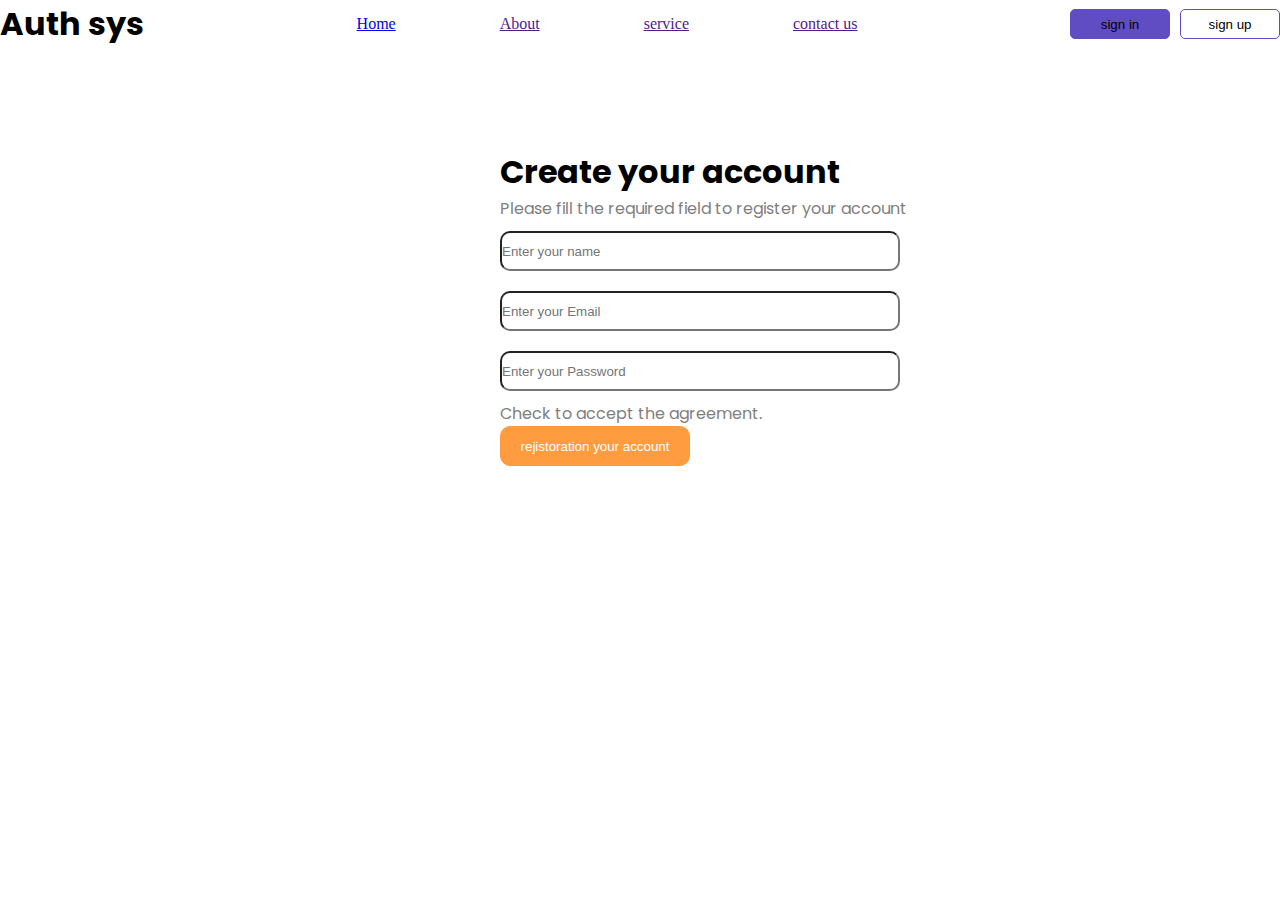
<file: admin.html>
<!DOCTYPE html>
<html lang="en">
<head>
    <meta charset="UTF-8">
    <meta name="viewport" content="width=device-width, initial-scale=1.0">
    <link rel="stylesheet" href="admin.css">
    <title>Document</title>
</head>
<body>
    <div class="head">
        <div class="he">
        <h1 class="op">Auth sys</h1>
    </div>
    <div class="center">
    <a href="./index.html">Home</a>
    <a href="" class="a">About</a>
    <a href=""  class="ab">service</a>
    <a href="" >contact us</a>
    </div>
 <div class="right">
    <button class="btn">sign in</button>
    <button class="btn1">sign up</button>
 </div>
    </div>
    <div class="main">
        <h1 class="hq">Create your account
            
        </h1>
        <p class="p">Please fill the required field to register your account</p>
      <div class="inpu">
        <input class="Email" type="text" placeholder="Enter your name" id="ssd">
        <br>
        <input class="Email" type="text" placeholder="Enter your Email" id="ssd1">
        <br>
        <input class="Email" type="text" placeholder="Enter your Password" id="ssd2">
        
    </div>
   <p class="p">Check to  accept the agreement.</p>
   <button class="kl" onclick="savedata()">rejistoration your account</button>
    </div>
    <script src="./admin.js "></script>
</body>
</html>
</file>
<file: admin.css>
@import url('https://fonts.googleapis.com/css2?family=Poppins:ital,wght@0,100;0,200;0,300;0,400;0,500;0,600;0,700;0,800;0,900;1,100;1,200;1,300;1,400;1,500;1,600;1,700;1,800;1,900&display=swap');

*{
    margin: 0;
    padding: 0;
    box-sizing: border-box;
}
.head{
 display: flex;
 align-items: center;
 justify-content: space-between;   
}
.op{
    font-family: poppins;
}
.btn{
    background-color: rgb(96,76,195);
    
    border: 1px solid rgb(96,76,195);
    width: 100px;
    height: 30px;
    border-radius: 5px;
    margin-right: 10px;
    
}
.btn1{
    background-color: white;
    border: 1px solid  rgb(96,76,195);
   width: 100px;
   height: 30px;
    border-radius: 5px;   
}

.right
{
    display: flex;
    align-items: center;
    justify-content: center;
}
.a{
    margin-left: 100px;
    margin-right: 100px;
}
.ab{margin-right: 100px;}

.main{
    margin-left: 500px;
    margin-top: 100px;
}
.Email{
    margin-top: 10px;
    margin-bottom: 10px;
    width: 400px;
    height: 40px;
    border-radius: 10px;
}
.hq{
  font-family: poppins;
}
.p{
    font-family: poppins;
    color: gray;
}
.kl{
    width: 190px;
    height: 40px;
    border-radius: 10px;
    border: 1px solid rgb(255,156,63);
    background-color: rgb(255,156,63);
    color: white;
}
</file>
